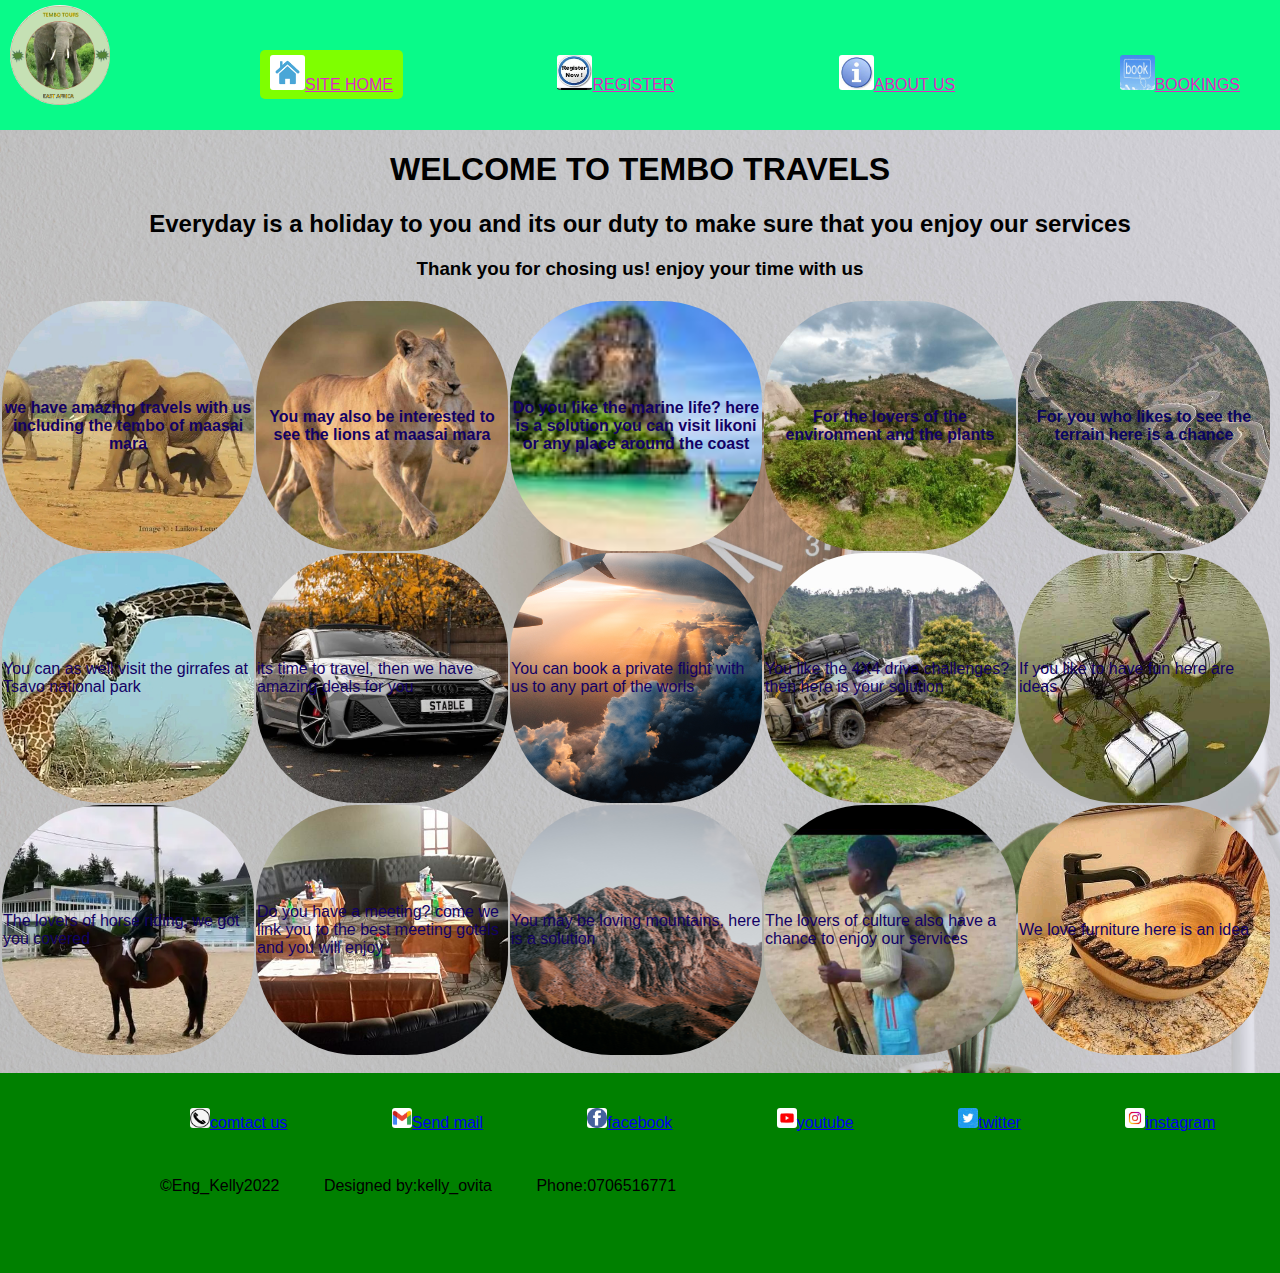
<file: index.html>
<html>
<link rel="stylesheet" type="text/css" href="css.css">

<head>
    <nav>
        <label class="logo"><img src="tembo.png" width="100" height="100"></label>
        <ul>
            <ol>
                <a href="index.html" class="active"><img src="home.png" width="35" height="35">SITE HOME</a>
            </ol>
            <ol>
                <a href="guest.html"><img src="regi.jpg" width="35" height="35">REGISTER</a>
            </ol>
            <ol>
                <a href="about.html"><img src="info.jpg" width="35" height="35">About us</a>
            </ol>
            <ol>
                <a href="book.html"><img src="book.jpg" width="35" height="35">BOOKINGS</a>
            </ol>
        </ul>
    </nav>
</head>

<body>
    <h1 align="center"> WELCOME TO TEMBO TRAVELS</h1>
    <h2 align="center">Everyday is a holiday to you and its our duty to make sure that you enjoy our services</h2>
    <h3 align="center">Thank you for chosing us! enjoy your time with us</h3>
    <table>
        <thead>
            <th class="ndovu">we have amazing travels with us including the tembo of maasai mara</th>
            <th class="lion">You may also be interested to see the lions at maasai mara</th>
            <th class="likoni">Do you like the marine life? here is a solution you can visit likoni or any place around the coast</th>
            <th class="green">For the lovers of the environment and the plants</th>
            <th class="road">For you who likes to see the terrain here is a chance</th>
        </thead>
        <tbody>
            <td class="gir">You can as well visit the girrafes at Tsavo national park</td>
            <td class="travel">its time to travel, then we have amazing deals for you</td>
            <td class="safari">You can book a private flight with us to any part of the worls</td>
            <td class="drive">You like the 4X4 drive challenges? then here is your solution</td>
            <td class="fun">If you like to have fun here are ideas</td>
        </tbody>
        <tfoot>
            <td class="hos">The lovers of horse riding, we got you covered</td>
            <td class="meet"> Do you have a meeting? come we link you to the best meeting gotels and you will enjoy</td>
            <td class="mount">You may be loving mountains, here is a solution</td>
            <td class="calt">The lovers of culture also have a chance to enjoy our services</td>
            <td class="fan">We love furniture here is an idea</td>
        </tfoot>
    </table>

    <footer>
        <ul>
            <ol>
                <a href="+254706516771"><img src="cont.png" width="20" height="20">comtact us</a>
            </ol>
            <ol>
                <a href="mail.google.com/compose"><img src="mail.png" width="20" height="20">Send mail</a>
            </ol>
            <ol>
                <a href="www.facebook.com/signin"><img src="face.png" width="20" height="20">facebook </a>
            </ol>
            <ol>
                <a href="www.youtube.com/signin"><img src="you.jpg" width="20" height="20">youtube </a>
            </ol>
            <ol>
                <a href="www.twitter.com/signin"><img src="twit.jpg" width="20" height="20">twitter</a>
            </ol>
            <ol>
                <a href="www.instagram.com/signin"><img src="inst.jpg" width="20" height="20">instagram</a>
            </ol>
            <ol>&COPY;Eng_Kelly2022</ol>
            <ol>Designed by:kelly_ovita</ol>
            <ol>Phone:0706516771</ol>
        </ul>


    </footer>

</body>



</html>
</file>
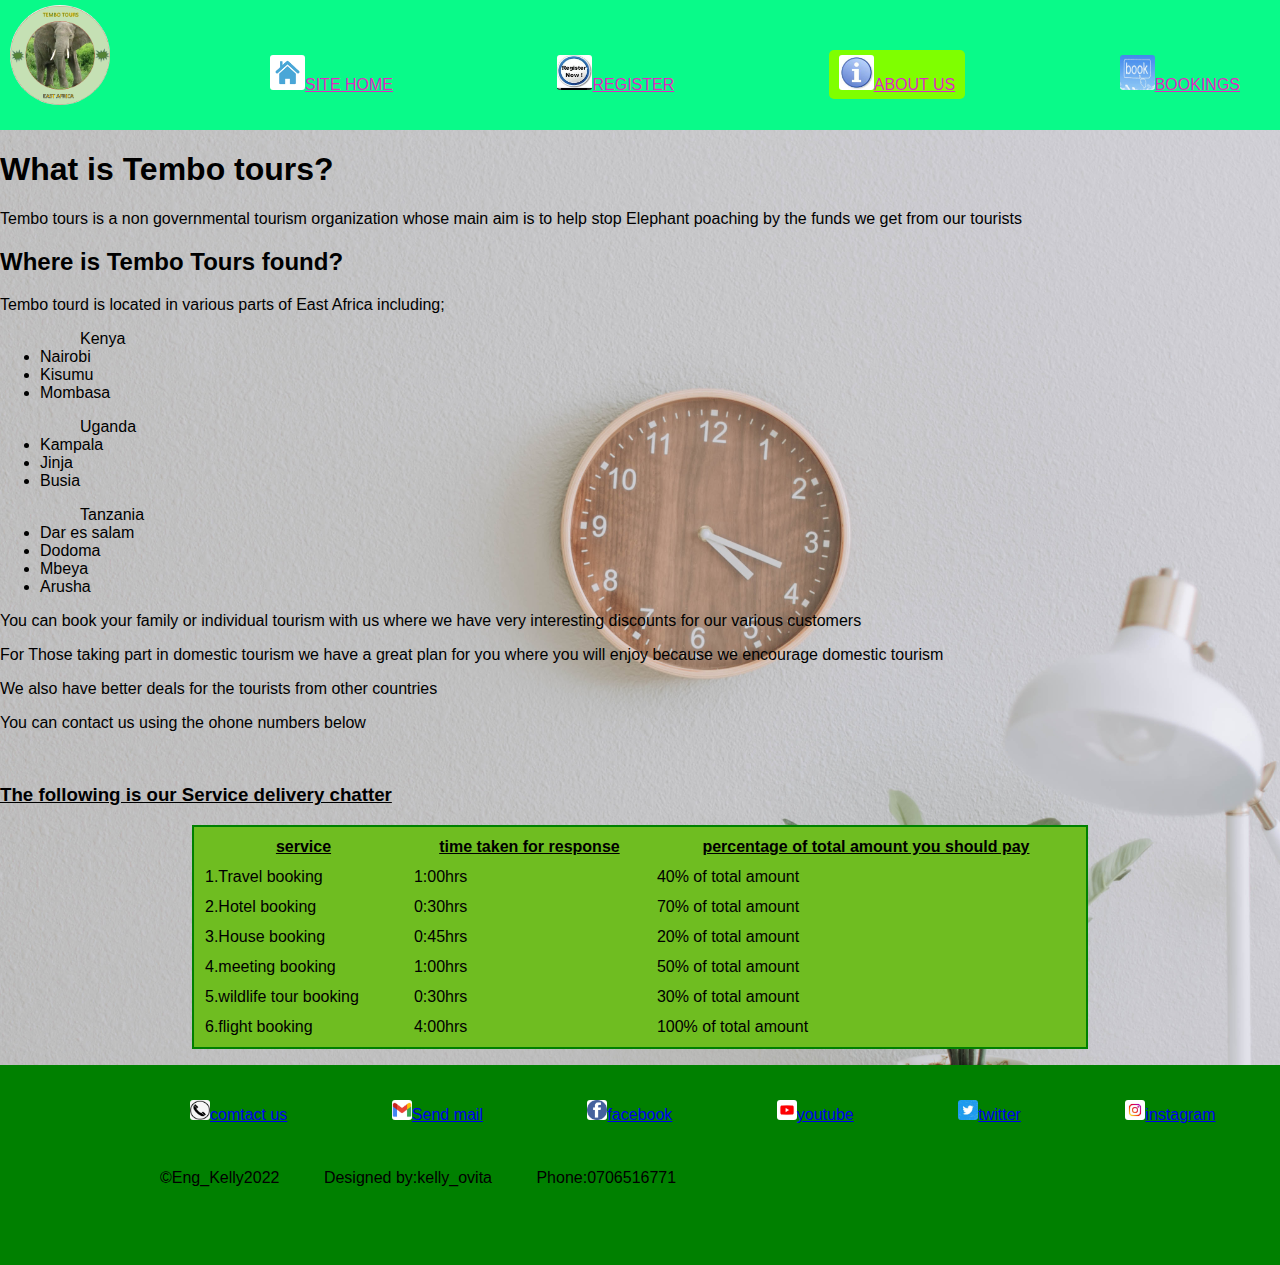
<file: about.html>
<html>
<link rel="stylesheet" type="text/css" href="css.css">
<heah>
    <nav>
        <label class="logo"><img src="tembo.png" width="100" height="100"></label>
        <ul>
            <ol>
                <a href="index.html"><img src="home.png" width="35" height="35">SITE HOME</a>
            </ol>
            <ol>
                <a href="guest.html"><img src="regi.jpg" width="35" height="35">REGISTER</a>
            </ol>
            <ol>
                <a href="about.html" class="active"><img src="info.jpg" width="35" height="35">About us</a>
            </ol>
            <ol>
                <a href="book.html"><img src="book.jpg" width="35" height="35">BOOKINGS</a>
            </ol>
        </ul>
    </nav>
</heah>

<body>
    <h1>What is Tembo tours?</h1>
    <P>Tembo tours is a non governmental tourism organization whose main aim is to help stop Elephant poaching by the funds we get from our tourists</p>
    <h2>Where is Tembo Tours found?</h2>
    <p>Tembo tourd is located in various parts of East Africa including;</p>
    <ul>
        <ol>Kenya</ol>
        <li>Nairobi</li>
        <li>Kisumu</li>
        <li>Mombasa</li>
    </ul>
    <ul>
        <ol>Uganda</ol>
        <li>Kampala</li>
        <li>Jinja</li>
        <li>Busia</li>
    </ul>
    <ul>
        <ol>Tanzania</ol>
        <li>Dar es salam</li>
        <li>Dodoma</li>
        <li>Mbeya</li>
        <li>Arusha</li>
    </ul>
    <p>You can book your family or individual tourism with us where we have very interesting discounts for our various customers</p>
    <p>For Those taking part in domestic tourism we have a great plan for you where you will enjoy because we encourage domestic tourism</p>
    <p>We also have better deals for the tourists from other countries</p>
    <p>You can contact us using the ohone numbers below</p><br>
    <u><h3><b align="center">The following is our Service delivery chatter</b></h3> </u>
    <table class="info" style="background-color: rgb(111, 189, 33); width: 70%; margin:0 auto;border: 2px solid green;">
        <thead>
            <tr>
                <th><b><u>service</u></b></th>
                <th><b><u>time taken for response</u></b></th>
                <th><b><u>percentage of total amount you should pay</u></b></th>
            </tr>
        </thead>
        <tbody>
            <tr>
                <td>1.Travel booking</td>
                <td>1:00hrs</td>
                <td>40% of total amount</td>
            </tr>
            <tr>
                <td>2.Hotel booking</td>
                <td>0:30hrs</td>
                <td>70% of total amount</td>
            </tr>
            <tr>
                <td>3.House booking</td>
                <td>0:45hrs</td>
                <td>20% of total amount</td>
            </tr>
            <tr>
                <td>4.meeting booking</td>
                <td>1:00hrs</td>
                <td>50% of total amount</td>
            </tr>
            <tr>
                <td>5.wildlife tour booking</td>
                <td>0:30hrs</td>
                <td>30% of total amount</td>
            </tr>
            <tr>
                <td>6.flight booking</td>
                <td>4:00hrs</td>
                <td>100% of total amount</td>
            </tr>
        </tbody>
    </table>
</body>

<footer>
    <ul>
        <ol>
            <a href="+254706516771"><img src="cont.png" width="20" height="20">comtact us</a>
        </ol>
        <ol>
            <a href="mail.google.com/compose"><img src="mail.png" width="20" height="20">Send mail</a>
        </ol>
        <ol>
            <a href="www.facebook.com/signin"><img src="face.png" width="20" height="20">facebook </a>
        </ol>
        <ol>
            <a href="www.youtube.com/signin"><img src="you.jpg" width="20" height="20">youtube </a>
        </ol>
        <ol>
            <a href="www.twitter.com/signin"><img src="twit.jpg" width="20" height="20">twitter</a>
        </ol>
        <ol>
            <a href="www.instagram.com/signin"><img src="inst.jpg" width="20" height="20">instagram</a>
        </ol>
        <ol>&COPY;Eng_Kelly2022</ol>
        <ol>Designed by:kelly_ovita</ol>
        <ol>Phone:0706516771</ol>
    </ul>


</footer>

</html>
</file>
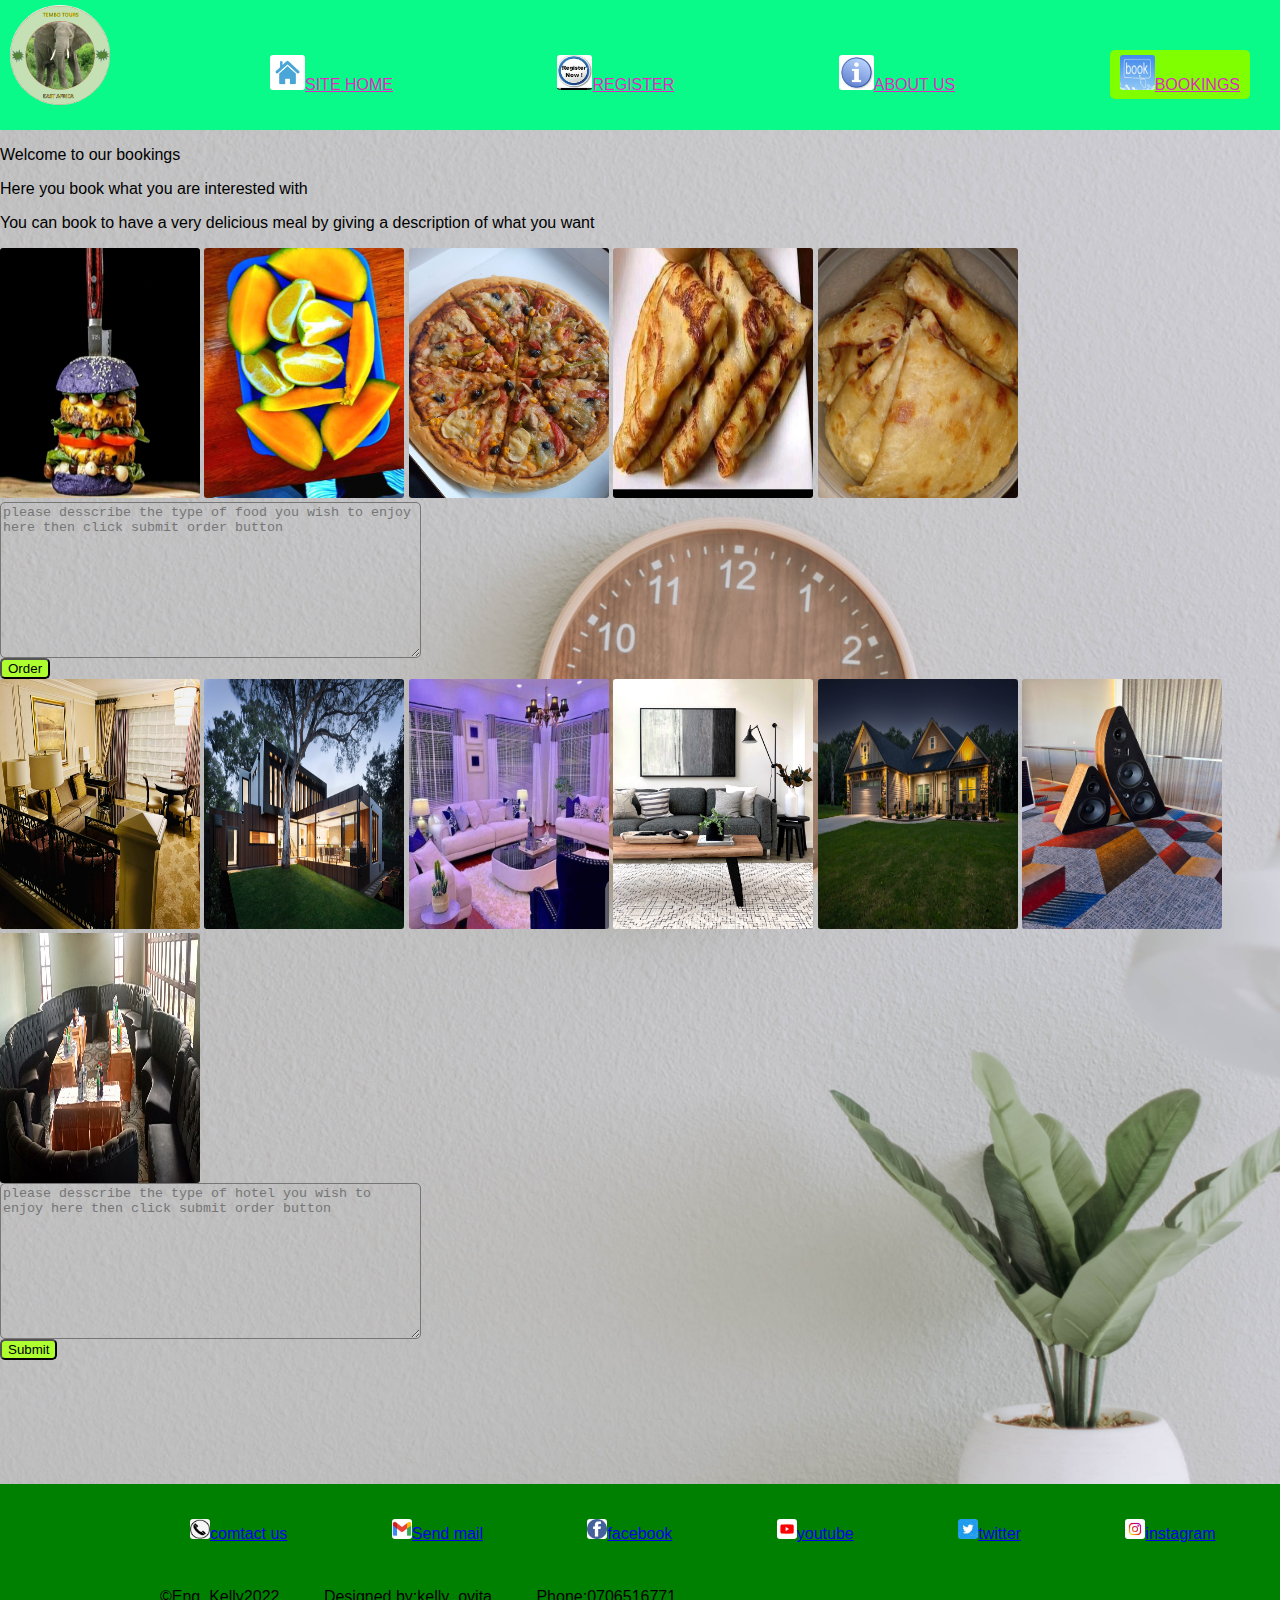
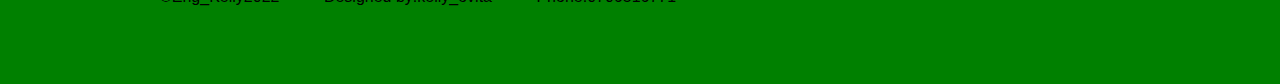
<file: book.html>
<html>
<link rel="stylesheet" type="text/css" href="css.css">

<head>
    <nav>
        <label class="logo"><img src="tembo.png" width="100" height="100"></label>
        <ul>
            <ol>
                <a href="index.html"><img src="home.png" width="35" height="35">SITE HOME</a>
            </ol>
            <ol>
                <a href="guest.html"><img src="regi.jpg" width="35" height="35">REGISTER</a>
            </ol>
            <ol>
                <a href="about.html"><img src="info.jpg" width="35" height="35">About us</a>
            </ol>
            <ol>
                <a href="book.html" class="active"><img src="book.jpg" width="35" height="35">BOOKINGS</a>
            </ol>
        </ul>
    </nav>
</head>

<body>
    <p>Welcome to our bookings</p>
    <p>Here you book what you are interested with</p>
    <p>You can book to have a very delicious meal by giving a description of what you want</p>
    <img src="sweet.jpg" width="200" height="250" hey kelly>
    <img src="fruit.jpg" width="200" height="250" hejkvds>
    <img src="piza.jpg" width="200" height="250">
    <img src="chap.jpg" width="200" height="250">
    <img src="chapo.jpg" width="200" height="250"><br>
    <textarea cols="50" rows="10" placeholder="please desscribe the type of food you wish to enjoy here then click submit order button" required></textarea><br>
    <button type="submit">Order</button><br>
    <img src="hotel.jpg" width="200" height="250">
    <img src="hotele.jpg" width="200" height="250">
    <img src="hoteli.jpg" width="200" height="250">
    <img src="hotelo.jpg" width="200" height="250">
    <img src="hotelu.jpg" width="200" height="250">
    <img src="hotela.jpg" width="200" height="250">
    <img src="meet.jpg" width="200" height="250"><br>
    <textarea cols="50" rows="10" placeholder="please desscribe the type of hotel you wish to enjoy here then click submit order button" required></textarea><br>
    <button type="button">Submit</button><br><br><br><br><br><br>
</body><br>
<footer>
    <ul>
        <ol>
            <a href="+254706516771"><img src="cont.png" width="20" height="20">comtact us</a>
        </ol>
        <ol>
            <a href="mail.google.com/compose"><img src="mail.png" width="20" height="20">Send mail</a>
        </ol>
        <ol>
            <a href="www.facebook.com/signin"><img src="face.png" width="20" height="20">facebook </a>
        </ol>
        <ol>
            <a href="www.youtube.com/signin"><img src="you.jpg" width="20" height="20">youtube </a>
        </ol>
        <ol>
            <a href="www.twitter.com/signin"><img src="twit.jpg" width="20" height="20">twitter</a>
        </ol>
        <ol>
            <a href="www.instagram.com/signin"><img src="inst.jpg" width="20" height="20">instagram</a>
        </ol>
        <ol>&COPY;Eng_Kelly2022</ol>
        <ol>Designed by:kelly_ovita</ol>
        <ol>Phone:0706516771</ol>
    </ul>


</footer>

</html>
</file>
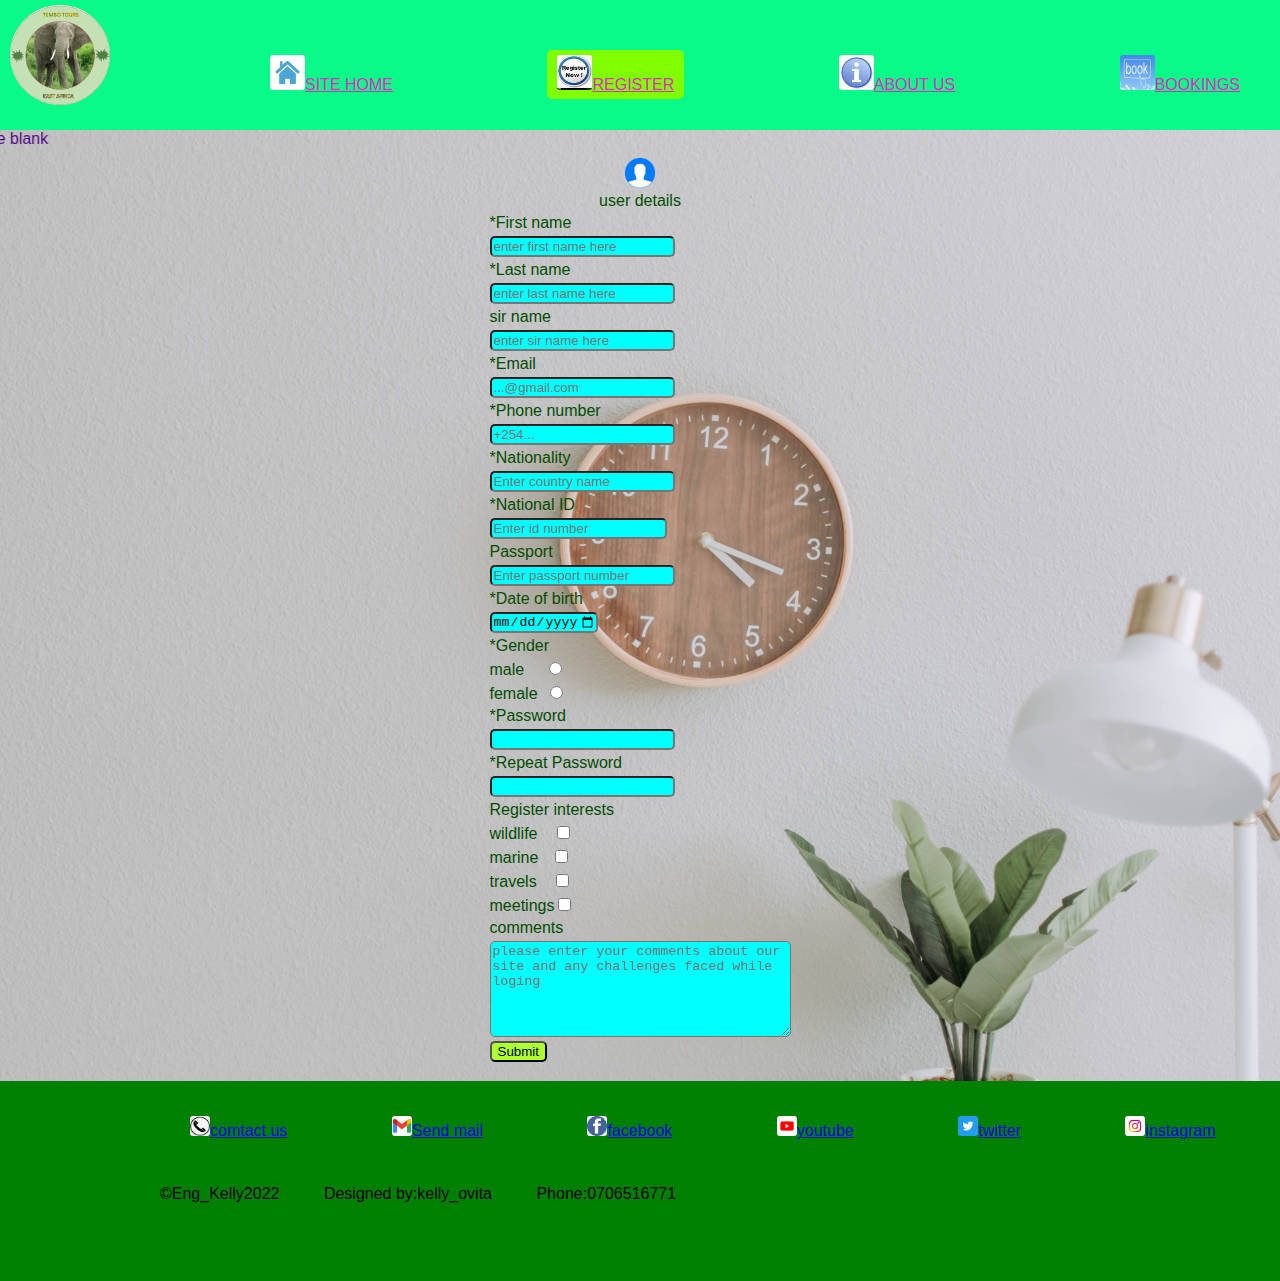
<file: guest.html>
<html>

<head>
    <nav>
        <label class="logo"><img src="tembo.png" width="100" height="100"></label>
        <ul>
            <ol>
                <a href="index.html"><img src="home.png" width="35" height="35">SITE HOME</a>
            </ol>
            <ol>
                <a href="guest.html" class="active"><img src="regi.jpg" width="35" height="35">REGISTER</a>
            </ol>
            <ol>
                <a href="about.html"><img src="info.jpg" width="35" height="35">About us</a>
            </ol>
            <ol>
                <a href="book.html"><img src="book.jpg" width="35" height="35">BOOKINGS</a>
            </ol>
        </ul>
    </nav>
</head>
<script type="text/javascript">
    alert("welcome! the page is safe")
</script>

<body>
    <link rel="stylesheet" type="text/css" href="css.css">
    <marquee direction="right" height="25" width="100%" bg-color="transparent"> Please fill the table below with correct details only * shows the field is mandatory and cannot be blank </marquee>
    <form autocomplete="on" spellcheck="true" autocapitalize="words" class="mc">
        <table align="center">
            <tr>
                <td align="center"><img src="user.png" width="30" height="30"></td>
            </tr>
            <tr>
                <td align="center">user details</td>
            </tr>
            <tr>
                <td lable for="demo">*First name</td>
            </tr>
            <tr>
                <td><input type="text" required name="First name" id="demo" value="" placeholder="enter first name here"> </td>
            </tr>
            <tr>
                <td lable for="">*Last name</td>
            </tr>
            <tr>
                <td><input type="text" required name="Last name" id="demo" value="" placeholder="enter last name here"> </td>
            </tr>
            <tr>
                <td lable for="">sir name</td>
            </tr>
            <tr>
                <td><input type="text" id="demo" required name="sir name" value="" placeholder="enter sir name here"> </td>
            </tr>
            <td lable for="">*Email</td>
            </tr>
            <tr>
                <td><input type="email" id="demo" required name="Email" value="" placeholder="...@gmail.com"> </td>
            </tr>
            <tr>
                <td lable for="">*Phone number</td>
            </tr>
            <tr>
                <td><input type="tel" required name="Phone number" id="demo" value="" max="13" min="10" placeholder="+254..."> </td>
                <tr>
                    <td lable for="">*Nationality</td>
                </tr>
                <tr>
                    <td><input type="text" required name="Nationality" id="demo" value="" placeholder="Enter country name"> </td>
                </tr>
                <tr>
                    <td lable for="">*National ID</td>
                </tr>
                <tr>
                    <td><input type="number" required name="National ID" id="yy" value="" max="8" min="6" placeholder="Enter id number"> </td>
                </tr>
                <tr>
                    <td lable for="">Passport</td>
                </tr>
                <tr>
                    <td><input type="number" name="Passport" id="demo" value="" placeholder="Enter passport number"> </td>
                </tr>
                <tr>
                    <td lable for="">*Date of birth</td>
                </tr>
                <tr>
                    <td><input type="date" required id="demo" name="Date of birth" value="" max="2000-12-31" /> </td>
                </tr>
                <tr>
                    <td lable for="">*Gender</td>
                </tr>
                <tr>
                    <td lable for="">male &ThinSpace; &ThinSpace; <input type="radio" id="demo" name="Gender" value="male"> </td>
                </tr>
                <td lable for="">female &ThinSpace;<input type="radio" id="demo" name="Gender" value="female"> </td>
            </tr>
            <tr>
                <td lable for="">*Password</td>
            </tr>
            <tr>
                <td><input type="password" id="demo" required name="password" min="8" value=""> </td>
            </tr>
            <tr>
                <td lable for="">*Repeat Password</td>
            </tr>
            <tr>
                <td><input type="password" id="demo" required name="password" min="8" value=""> </td>
            </tr>
            <tr>
                <td lable for="">Register interests</td>
            </tr>
            <tr>
                <td lable for="">wildlife &ThinSpace; &ThinSpace;<input type="checkbox" id="demo" name="register interests" value="wildlife"> </td>
            </tr>
            <tr>
                <td lable for="">marine &ThinSpace; <input type="checkbox" id="demo" name="register interests" value="marine"> </td>
            </tr>
            <tr>
                <td lable for="">travels &ThinSpace; &ThinSpace;<input type="checkbox" id="demo" name="register interests" value="travels"> </td>
            </tr>
            <tr>
                <td lable for="">meetings<input type="checkbox" id="demo" name="register interests" value="meetings"> </td>
            </tr>
            <tr>
                <td lable for="">comments</td>
            </tr>
            <tr>
                <td><textarea cols="35" id="demo" rows="6" placeholder="please enter your comments about our site and any challenges faced while loging" wrap="soft"></textarea></td>
            </tr>
            <tr>
                <td>
                    <a href="#"></a><button type="submit">Submit</button></td>
            </tr>
        </table>
    </form>
</body>
<footer>
    <ul>
        <ol>
            <a href="+254706516771"><img src="cont.png" width="20" height="20">comtact us</a>
        </ol>
        <ol>
            <a href="mail.google.com/compose"><img src="mail.png" width="20" height="20">Send mail</a>
        </ol>
        <ol>
            <a href="www.facebook.com/signin"><img src="face.png" width="20" height="20">facebook </a>
        </ol>
        <ol>
            <a href="www.youtube.com/signin"><img src="you.jpg" width="20" height="20">youtube </a>
        </ol>
        <ol>
            <a href="www.twitter.com/signin"><img src="twit.jpg" width="20" height="20">twitter</a>
        </ol>
        <ol>
            <a href="www.instagram.com/signin"><img src="inst.jpg" width="20" height="20">instagram</a>
        </ol>
        <ol>&COPY;Eng_Kelly2022</ol>
        <ol>Designed by:kelly_ovita</ol>
        <ol>Phone:0706516771</ol>
    </ul>


</footer>

</html>
</file>
<file: css.css>
#demo {
    background-color: aqua;
    border-radius: 5px;
}

.logo img {
    border-radius: 50%;
    margin-top: 0px;
}

.info {
    border-spacing: 10px;
}

body {
    background-image: url(back.jpg);
    background-size: cover;
    background-position: center;
    font-family: 'Franklin Gothic Medium', 'Arial Narrow', Arial, sans-serif;
    margin: 0;
    padding: 0;
}

form table {
    color: rgb(3, 77, 3);
}

#yy {
    width: 177px;
    background-color: aqua;
    border-radius: 5px;
}

nav {
    width: 100%;
    height: 130px;
    background-color: rgb(9, 250, 137);
}

nav ol {
    display: inline-block;
    margin-left: 0;
}

.active,
a:hover {
    background-color: chartreuse;
    width: fit-content;
    height: fit-content;
    transition: 0.5s;
}

nav label,
nav ul a {
    color: rgb(226, 40, 195);
    font-size: medium;
    padding: 5px 10px;
    border-radius: 5px;
    text-transform: uppercase;
    display: inline-block;
    float: left;
}

nav ul a {
    margin-top: 50px;
    margin-left: 100px;
}

button {
    background-color: greenyellow;
    border-radius: 5px;
    text-decoration-color: blue;
}

textarea {
    background-color: transparent;
    border-radius: 5px;
}

footer {
    background-color: green;
    height: 200px;
}

img {
    border-radius: 3px;
}

footer ul {
    margin-left: 100px;
}

footer ol a {
    display: inline-block;
    padding: 25px 30px;
}

footer ol {
    display: inline-block;
    padding: 10px 20px;
    text-align: center;
}

.copy ul {
    display: inline-flex;
    margin-left: 300px;
}

.fan {
    background-image: url(fan.jpg);
    background-size: cover;
    border-radius: 40%;
    background-position: center;
    width: 250px;
    height: 250px;
    color: rgb(18, 0, 100);
}

.fun {
    background-image: url(fun.jpg);
    background-size: cover;
    border-radius: 40%;
    background-position: center;
    width: 250px;
    height: 250px;
    color: rgb(18, 0, 100);
}

.road {
    background-image: url(road.jpg);
    background-size: cover;
    border-radius: 40%;
    background-position: center;
    width: 250px;
    height: 250px;
    color: rgb(9, 3, 99);
}

.travel {
    background-image: url(down.jpg);
    background-size: cover;
    border-radius: 40%;
    background-position: center;
    width: 250px;
    height: 250px;
    color: rgb(18, 0, 100);
}

.drive {
    background-image: url(drive.jpg);
    background-size: cover;
    border-radius: 40%;
    background-position: center;
    width: 250px;
    height: 250px;
    color: rgb(18, 0, 100);
}

.safari {
    background-image: url(travel.jpg);
    background-size: cover;
    border-radius: 40%;
    background-position: center;
    width: 250px;
    height: 250px;
    color: rgb(18, 0, 100);
}

.green {
    background-image: url(green.jpg);
    background-size: cover;
    border-radius: 40%;
    background-position: center;
    width: 250px;
    height: 250px;
    color: rgb(18, 0, 100);
}

.likoni {
    background-image: url(likoni.jpeg);
    background-size: cover;
    border-radius: 40%;
    background-position: center;
    width: 250px;
    height: 250px;
    color: rgb(18, 0, 100);
}

.calt {
    background-image: url(calt.jpg);
    background-size: cover;
    border-radius: 40%;
    background-position: center;
    width: 250px;
    height: 250px;
    color: rgb(18, 0, 100);
}

.ndovu {
    background-image: url(ndovu.jpg);
    background-size: cover;
    border-radius: 40%;
    background-position: center;
    width: 250px;
    height: 250px;
    color: rgb(18, 0, 100);
}

.lion {
    background-image: url(lion.jpg);
    background-size: cover;
    border-radius: 40%;
    background-position: center;
    width: 250px;
    height: 250px;
    color: rgb(18, 0, 100);
}

.gir {
    background-image: url(giraf.jpg);
    background-size: cover;
    border-radius: 40%;
    background-position: center;
    width: 250px;
    height: 250px;
    inline-size: fit;
    color: rgb(18, 0, 100);
}

.meet {
    background-image: url(meet.jpg);
    background-size: cover;
    border-radius: 40%;
    background-position: center;
    width: 250px;
    height: 250px;
    color: rgb(18, 0, 100);
}

.hos {
    background-image: url(horse.png);
    background-size: cover;
    border-radius: 40%;
    background-position: center;
    width: 250px;
    height: 250px;
    size: fit;
    color: rgb(18, 0, 100);
}

.mount {
    background-image: url(mount.jpg);
    background-size: cover;
    border-radius: 40%;
    background-position: center;
    color: rgb(18, 0, 100);
    width: 250px;
    height: 250px;
}

marquee {
    color: indigo;
}
</file>
